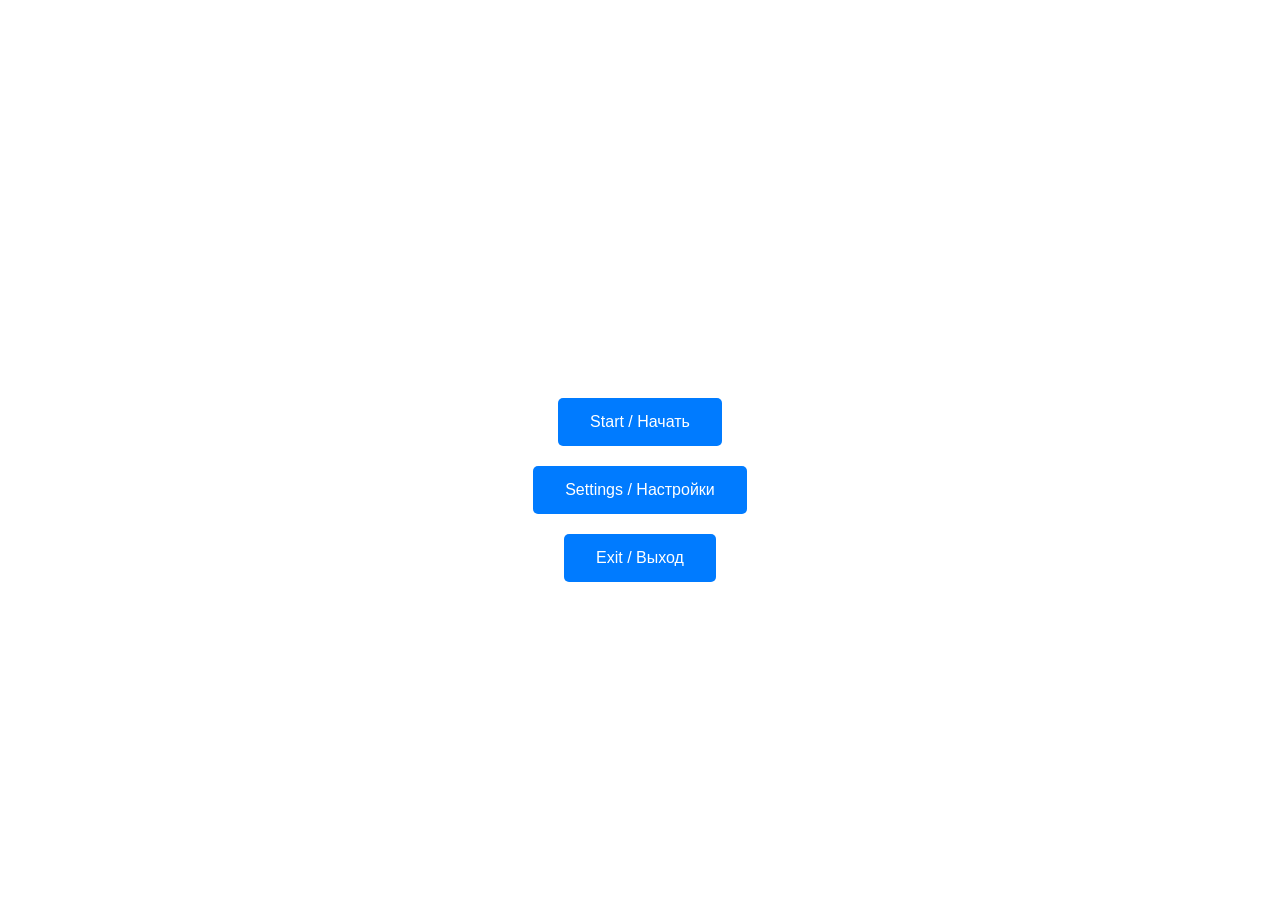
<file: splash-screen.html>
<!DOCTYPE html>
<html lang="en">
<head>
    <meta charset="UTF-8">
    <meta name="viewport" content="width=device-width, initial-scale=1.0">
    <title>Loading Screen</title>
    <style>
        body {
            display: flex;
            flex-direction: column;
            align-items: center;
            justify-content: center;
            height: 100vh;
            margin: 0;
            background-image: url('https://github.com/alibahsburiev20-cyber/History/blob/main/1774424921197.png');
            background-size: cover;
            color: white;
            font-family: Arial, sans-serif;
        }
        .button {
            background-color: #007bff;
            border: none;
            color: white;
            padding: 15px 32px;
            text-align: center;
            text-decoration: none;
            display: inline-block;
            font-size: 16px;
            margin: 10px;
            cursor: pointer;
            border-radius: 5px;
        }
    </style>
</head>
<body>
    <h1>Loading, please wait...</h1>
    <button class="button">Start / Начать</button>
    <button class="button">Settings / Настройки</button>
    <button class="button">Exit / Выход</button>
</body>
</html>
</file>
